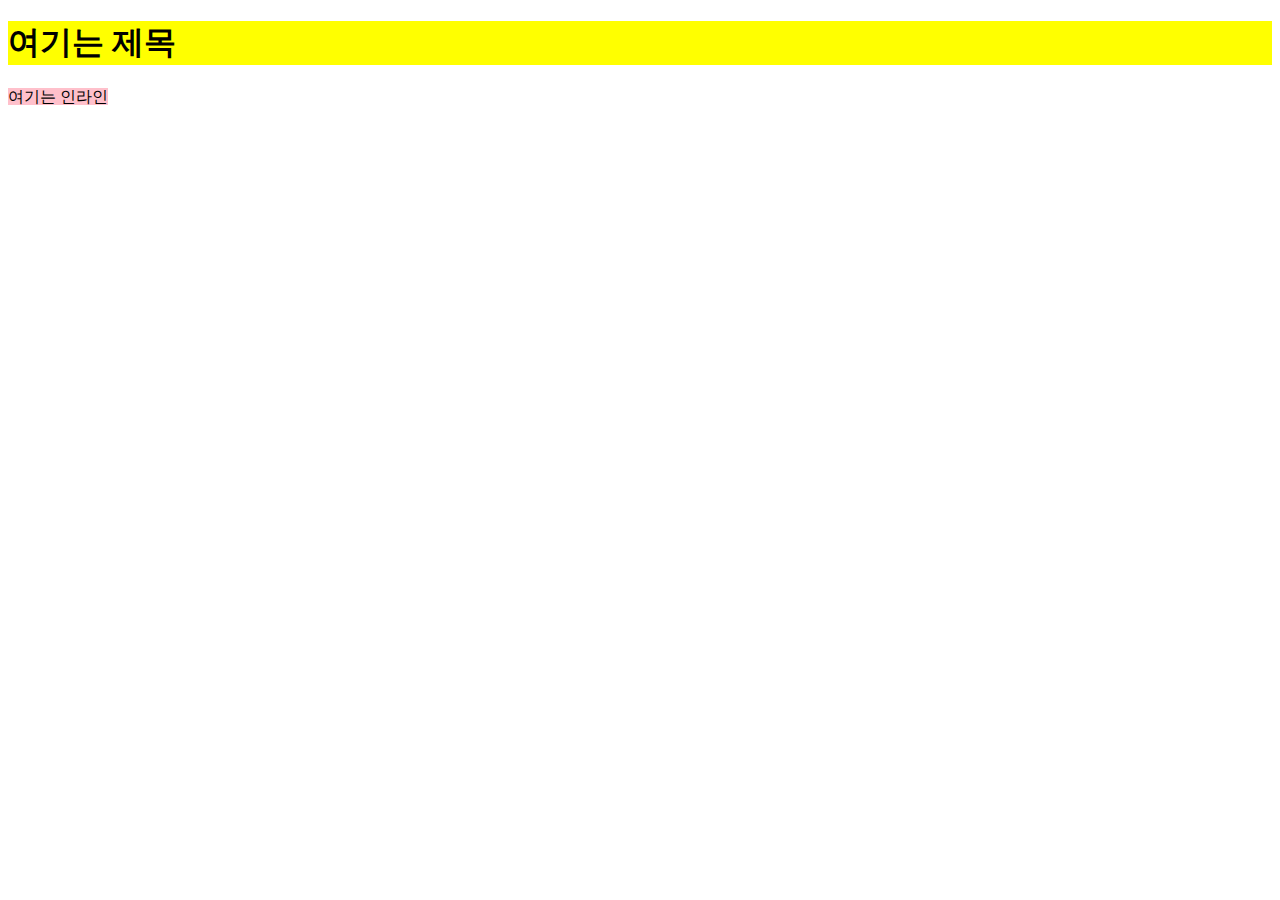
<file: block-inline.html>
<!DOCTYPE html>
<html lang="ko-KR">
<head>
  <meta charset="UTF-8">
  <meta name="viewport" content="width=device-width, initial-scale=1.0">
  <meta http-equiv="X-UA-Compatible" content="ie=edge">
  <title>블록과 인라인 박스의 차이</title>
  <style>
   h1{
     background-color: yellow;
   }
   span{
     background-color: pink;
   }
  </style>
</head>
<body>
  <h1>여기는 제목</h1>
  <span>여기는 인라인</span>
</body>
</html>
</file>
